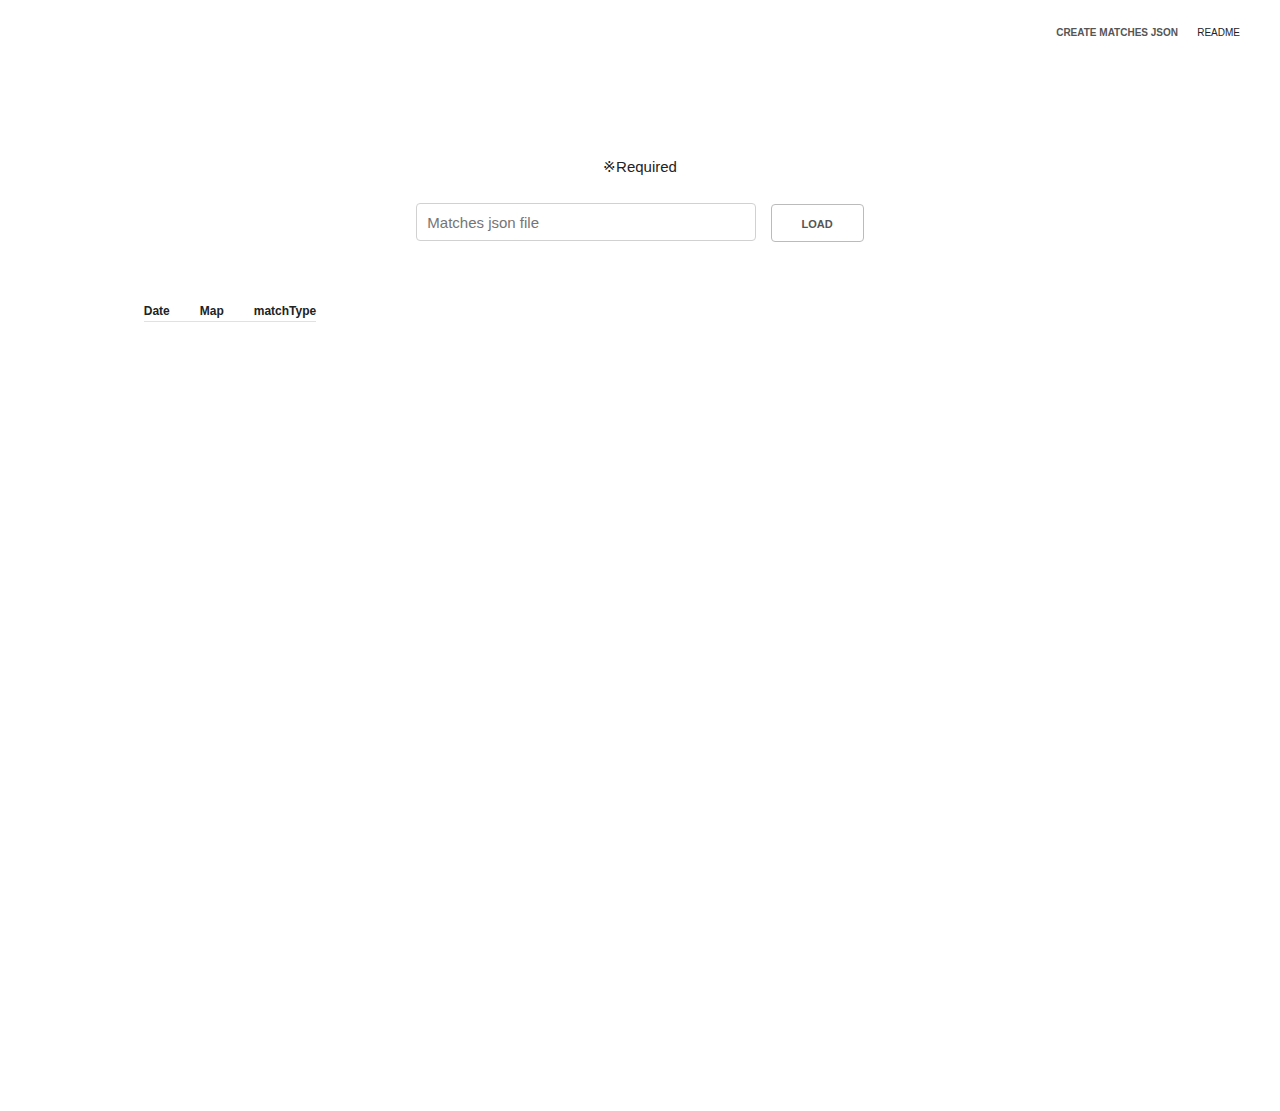
<file: index.html>
<!DOCTYPE html>
<html lang="jp">

<head>
    <style type="text/css">

    </style>
    <meta charset="utf-8">
    <meta name="viewport" content="width=device-width,initial-scale=1,maximum-scale=1">
    <script type="text/javascript" src="bule-zone-predictor-core/core/js/top.js"></script>
    <script type="text/javascript" src="bule-zone-predictor-core/core/js/util.js"></script>
    <script type="text/javascript" src="bule-zone-predictor-core/core/js/pubgCommons.js"></script>
    <script type="text/javascript" src="bule-zone-predictor-core/core/js/pubgMapOperator.js"></script>
    <link rel="stylesheet" href="bule-zone-predictor-core/core/css/top.css">
    <link rel="stylesheet" href="bule-zone-predictor-core/core/css/main.css">

    <!--other lib-->
    <script src="bule-zone-predictor-core/lib/konva.min.js"></script>
    <script src="bule-zone-predictor-core/lib/list.min.js"></script>

    <title>pubg bule zone predictor</title>
</head>

<body>
    <div class="root">
        <div class="index">
            <div class="page">
                <div class="header">
                    <div class="logo"></div>
                    <div class="menu">
                        <button class="menuButton"
                            onclick="location.href='bule-zone-predictor-core/app/html/players.html'">create Matches
                            json</button>
                        <a href="">README</a>
                    </div>
                </div>
                <div class="main">
                    <div class="load">
                        <div class="loadForm">
                            <div>※Required</div><br>
                            <input class="loadInput" id="LoadInput" type="text" placeholder="Matches json file" value>
                            <input class="loadButton" type="button" value="load"
                                onclick="document.getElementById('file_upload').click()">
                            <input class="addJson" id="file_upload" type="file" accept=".json">
                        </div>
                        <div class="predictorContainer">
                            <div class="matchTable">
                                <table id="matches">
                                    <thead>
                                        <tr>
                                            <th class="sort" data-sort="createdAt">Date</th>
                                            <th class="sort" data-sort="mapName">Map</th>
                                            <th class="sort" data-sort="matchType">matchType</th>
                                        </tr>
                                    </thead>
                                    <tbody class="list" id="matchesBody">

                                    </tbody>
                                </table>
                            </div>
                            <div class="map" style="margin: 0px 10px">
                                <div class="mapBar">
                                    <div class="mapBar">
                                        <div class="test4">
                                            <table id="score">
                                            </table>
                                            <table id="totalScore" style="visibility: hidden">
                                                <tr>
                                                    <th>Total(%)</th><td>00</td><td>00</td><td>00</td><td>00</td><td>00</td><td>00</td><td>00</td><td>00</td><td>00</td>
                                                </tr>
                                            </table>
                                        </div>
                                    </div>
                                    <button class="execute" id="executeButton" onclick="clickPredictionButton()">⇒</button>
                                </div>
                                <div class="mapMain">
                                    <div id="stage-parent">
                                        <div id="container"></div>
                                    </div>
                                </div>
                            </div>
                        </div>
                    </div>
                </div>
            </div>
        </div>
    </div>
    <script>
        /*Instance for List.js */
        const options = { valueNames: ["createdAt", "mapName", "matchType"] };
        let matchesList = new List("matches", options);
    </script>
    <script>
        (async function () {
            initKonvaObject();
        }());
    </script>
    <style>
        .sort.desc:after {
            content: "▼";
        }

        .sort.asc:after {
            content: "▲";
        }
    </style>
</body>

</html>
</file>
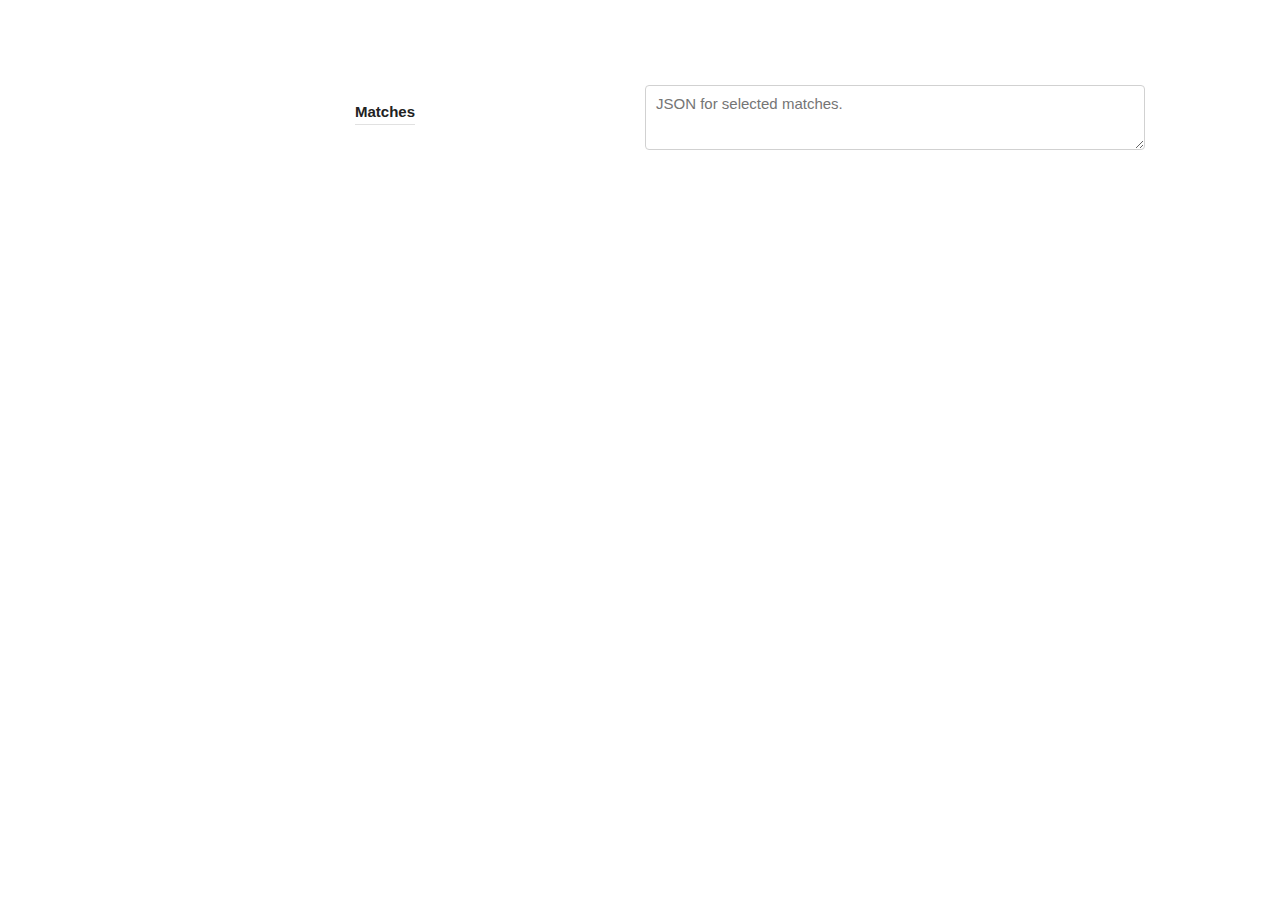
<file: matches/index.html>
<!DOCTYPE html>
<html lang="jp">

<head>
    <style type="text/css">

    </style>
    <meta charset="utf-8">
    <meta name="viewport" content="width=device-width,initial-scale=1,maximum-scale=1">
    <script type="text/javascript" src="../blue-zone-predictor-core/core/js/matches.js"></script>
    <script type="text/javascript" src="../blue-zone-predictor-core/core/js/util.js"></script>
    <script type="text/javascript" src="../blue-zone-predictor-core/core/js/pubgCommons.js"></script>
    <link rel="stylesheet" href="../blue-zone-predictor-core/core/css/matches.css">
    <link rel="stylesheet" href="../blue-zone-predictor-core/core/css/main.css">

    <title>pubg blue zone predictor</title>
</head>

<body>
    <div class="root">
        <div class="index">
            <div class="page">
                <div class="header">
                    <!--None for now. Future support.-->
                </div>
                <div class="main">
                    <div class="search">
                        <div class="matches">
                            <table id="Matches">
                                <tbody>
                                    <tr>
                                        <th colspan="7">Matches</th>
                                    </tr>
                                </tbody>
                            </table>
                        </div>
                    </div>
                    <div class="side">
                        <textarea class="selectMatches" id="selectMatchesJson" placeholder="JSON for selected matches."
                            oninput="textAreaHeightSet(this)" onchange="textAreaHeightSet(this)" onclick="copyTextArea(this)"></textarea>
                    </div>
                </div>
            </div>
        </div>
    </div>
    <script>

        window.onload = async function () {

            const region = getParam("region");
            const playerNeme = getParam("search");
            const apiKey = getRandomApiKey(JSON.parse(window.localStorage.getItem(API_KEY_LIST_KEY)));

            let playersResponse = await fetch(`https://api.pubg.com/shards/${region}/players?filter[playerNames]=${playerNeme}`, {
                headers: {
                    'accept': 'application/json',
                    'Authorization': `Bearer ${apiKey.APIKEY_KEY}`
                }
            }, { mode: 'cors' });

            let matches = await getMatches(await playersResponse.json());

            let detailMatches = await asyncFilter(
                await asyncMap(matches, async id => {
                    const response = await fetch(`https://api.pubg.com/shards/${region}/matches/${id}`,
                        { headers: { 'accept': 'application/json' } },
                        { mode: 'cors' }
                    );
                    return await response.json();
                }), async detailMatch => {
                    if (detailMatch.data.attributes.matchType != "arcade"
                        && detailMatch.data.attributes.matchType != "event"
                        && detailMatch.data.attributes.matchType != "training"
                        && detailMatch.data.attributes.mapName != "Range_Main") {
                        return detailMatch;
                    }
                });

            console.log(detailMatches)

            let table = document.getElementById("Matches");
            detailMatches.map(async (value) => {
                let winPlace;
                let kills;
                let telemetryURL;
                await value.included.filter(await function (value, index) {
                    if (value.type === "participant" && value.attributes.stats.name === playerNeme) {
                        winPlace = value.attributes.stats.winPlace;
                        kills = value.attributes.stats.kills;
                    }
                    if (value.type == "asset") {
                        telemetryURL = value.attributes.URL;
                    }
                });

                await insertRow(
                    table,
                    value.data.attributes.createdAt,
                    value.data.attributes.mapName,
                    value.data.attributes.gameMode,
                    winPlace,
                    kills,
                    telemetryURL);
            })
        };
    </script>
</body>

</html>
</file>
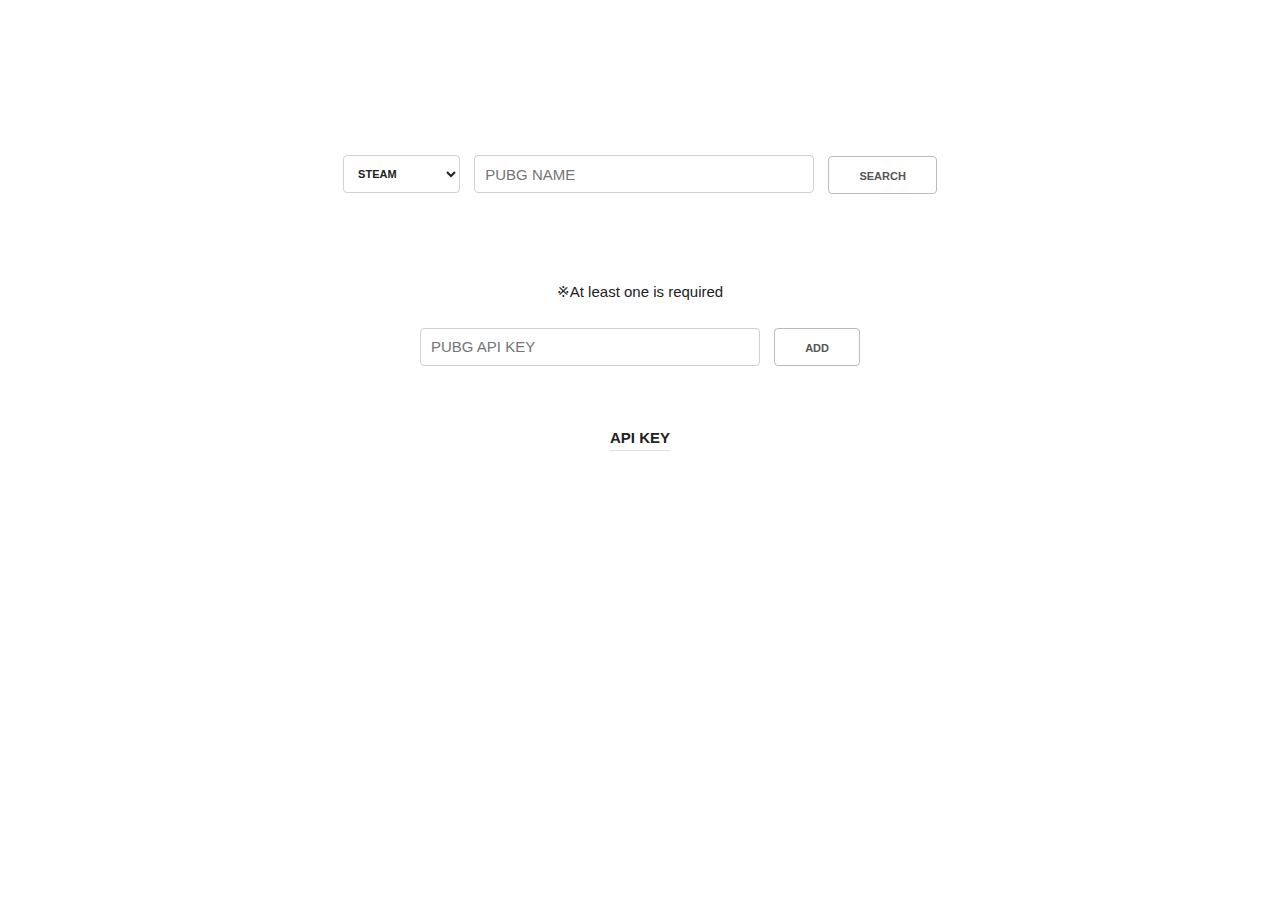
<file: players/index.html>
<!DOCTYPE html>
<html lang="jp">

<head>
    <style type="text/css">

    </style>
    <meta charset="utf-8">
    <meta name="viewport" content="width=device-width,initial-scale=1,maximum-scale=1">
    <script type="text/javascript" src="../blue-zone-predictor-core/core/js/players.js"></script>
    <script type="text/javascript" src="../blue-zone-predictor-core/core/js/util.js"></script>
    <script type="text/javascript" src="../blue-zone-predictor-core/core/js/pubgCommons.js"></script>
    <link rel="stylesheet" href="../blue-zone-predictor-core/core/css/players.css">
    <link rel="stylesheet" href="../blue-zone-predictor-core/core/css/main.css">

    <title>pubg blue zone predictor</title>
</head>

<body>
    <div class="root">
        <div class="index">
            <div class="page">
                <div class="header">
                    <!--None for now. Future support.-->
                </div>
                <div class="main">
                    <div class="search">
                        <form class="searchForm" name="searchform">
                            <select class="searchRegion" name="region">
                                <option value="steam">Steam</option>
                                <option value="psn">PlayStation</option>
                                <option value="console">console</option>
                                <option value="xbox">Xbox</option>
                                <option value="kakao">Kakao</option>
                                <div class="searchRegionArrow"></div>
                            </select>
                            <input class="searchInput" id="HomeSearchInput" type="text" name="search"
                                placeholder="PUBG NAME" value>
                            <input class="searchButton" type="submit" value="search" onclick="clickSearchButton()">
                        </form>
                        <div class="searchForm">
                            <div>※At least one is required</div><br>
                            <input class="searchInput" id="ApiKeyInput" type="text" placeholder="PUBG API KEY" value>
                            <input class="searchButton" type="button" value="Add" onclick="clickAddApiKeyButton()">
                        </div>
                        <div class="apiKeys">
                            <table id="ApiKeys">
                                <tbody>
                                    <tr>
                                        <th colspan="3">API KEY</th>
                                    </tr>
                                </tbody>
                            </table>
                        </div>
                    </div>
                </div>
            </div>
        </div>
        <div id="stage-parent" style="margin: 0px 200px">
            <div id="container"></div>
        </div>
    </div>
    <script>
        window.onload = async function () {
            /* Get api key list from localStorage and reflect */
            let table = document.getElementById("ApiKeys");
            let apiKeyList = JSON.parse(window.localStorage.getItem(API_KEY_LIST_KEY));
            if (apiKeyList != null) {
                for (let i = 0; i < apiKeyList.length; i++) {
                    insertRow(table, apiKeyList[i].APIKEY_KEY, apiKeyList[i].CURRENT_TIME_KEY);
                }
            } else {
                window.localStorage.setItem(API_KEY_LIST_KEY, JSON.stringify([]));
            }
        };
    </script>
</body>

</html>
</file>
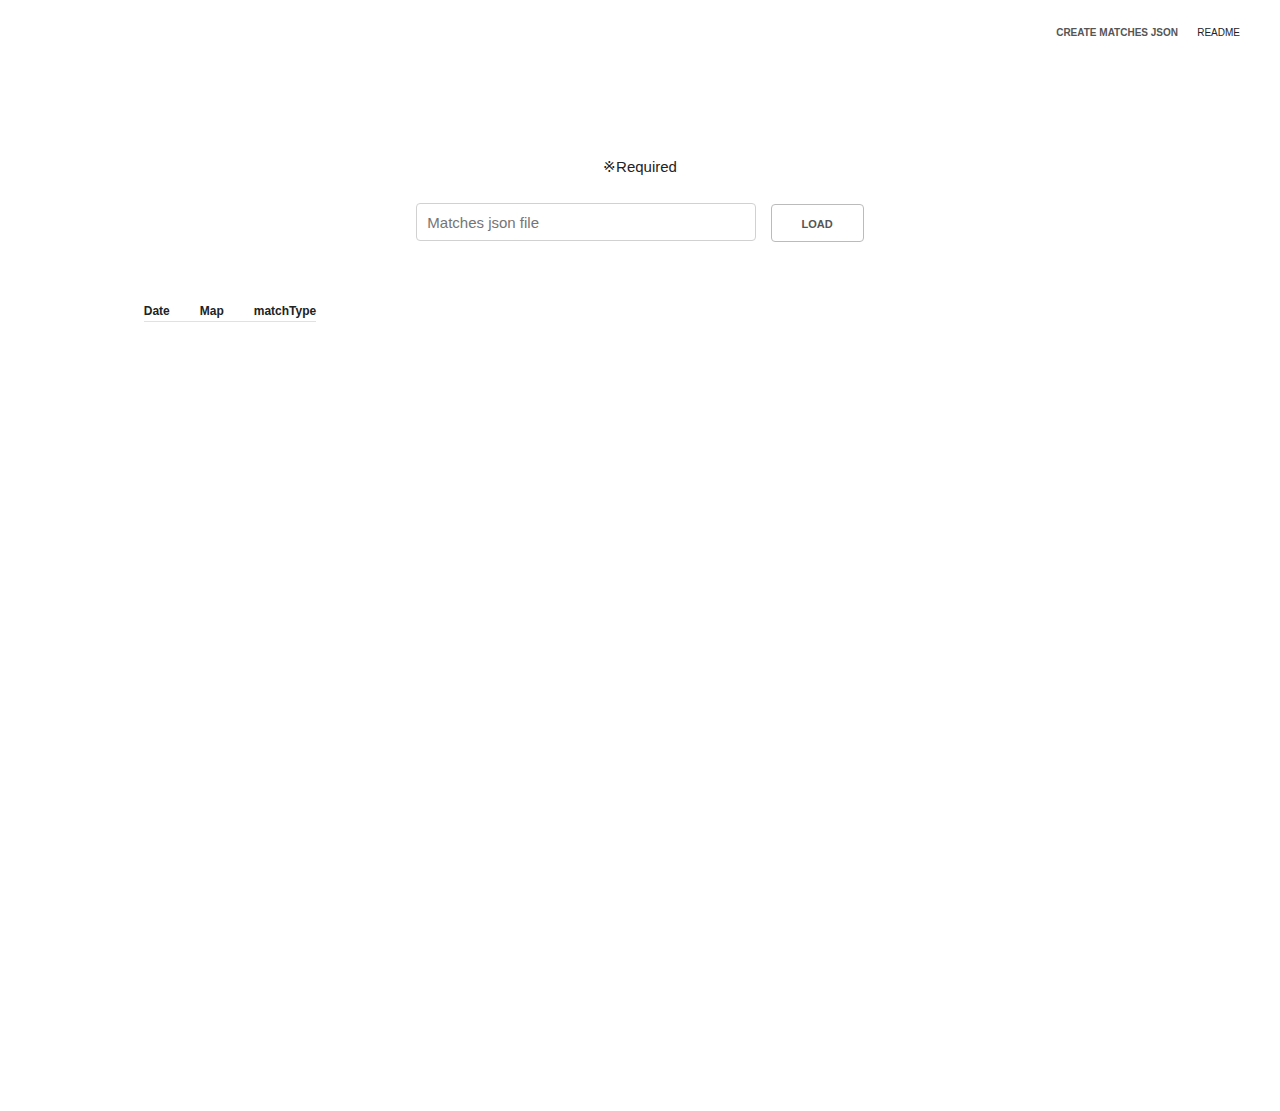
<file: top/index.html>
<!DOCTYPE html>
<html lang="jp">

<head>
    <style type="text/css">

    </style>
    <meta charset="utf-8">
    <meta name="viewport" content="width=device-width,initial-scale=1,maximum-scale=1">
    <script type="text/javascript" src="../blue-zone-predictor-core/core/js/top.js"></script>
    <script type="text/javascript" src="../blue-zone-predictor-core/core/js/util.js"></script>
    <script type="text/javascript" src="../blue-zone-predictor-core/core/js/pubgCommons.js"></script>
    <script type="text/javascript" src="../blue-zone-predictor-core/core/js/pubgMapOperator.js"></script>
    <link rel="stylesheet" href="../blue-zone-predictor-core/core/css/top.css">
    <link rel="stylesheet" href="../blue-zone-predictor-core/core/css/main.css">

    <!--other lib-->
    <script src="../blue-zone-predictor-core/lib/konva.min.js"></script>
    <script src="../blue-zone-predictor-core/lib/list.min.js"></script>

    <title>pubg blue zone predictor</title>
</head>

<body>
    <div class="root">
        <div class="index">
            <div class="page">
                <div class="header">
                    <div class="logo"></div>
                    <div class="menu">
                        <button class="menuButton"
                            onclick="location.href='../players/'">create Matches
                            json</button>
                        <a href="https://kagijpn.github.io/pubg-bluezone-predictor">README</a>
                    </div>
                </div>
                <div class="main">
                    <div class="load">
                        <div class="loadForm">
                            <div>※Required</div><br>
                            <input class="loadInput" id="LoadInput" type="text" placeholder="Matches json file" value>
                            <input class="loadButton" type="button" value="load"
                                onclick="document.getElementById('file_upload').click()">
                            <input class="addJson" id="file_upload" type="file" accept=".json">
                        </div>
                        <div class="predictorContainer">
                            <div class="matchTable">
                                <table id="matches">
                                    <thead>
                                        <tr>
                                            <th class="sort" data-sort="createdAt">Date</th>
                                            <th class="sort" data-sort="mapName">Map</th>
                                            <th class="sort" data-sort="matchType">matchType</th>
                                        </tr>
                                    </thead>
                                    <tbody class="list" id="matchesBody">

                                    </tbody>
                                </table>
                            </div>
                            <div class="map" style="margin: 0px 10px">
                                <div class="mapBar">
                                    <div class="mapBar">
                                        <div class="test4">
                                            <table id="score">
                                            </table>
                                            <table id="totalScore" style="visibility: hidden">
                                                <tr>
                                                    <th>Total(%)</th><td>00.00</td><td>00.00</td><td>00.00</td><td>00.00</td><td>00.00</td><td>00.00</td><td>00.00</td><td>00.00</td><td>00.00</td>
                                                </tr>
                                            </table>
                                        </div>
                                    </div>
                                    <button class="execute" id="executeButton" onclick="clickPredictionButton()">⇒</button>
                                </div>
                                <div class="mapMain">
                                    <div id="stage-parent">
                                        <div id="container"></div>
                                    </div>
                                </div>
                            </div>
                        </div>
                    </div>
                </div>
            </div>
        </div>
    </div>
    <script>
        /*Instance for List.js */
        const options = { valueNames: ["createdAt", "mapName", "matchType"] };
        let matchesList = new List("matches", options);
    </script>
    <script>
        (async function () {
            initKonvaObject();
        }());
    </script>
    <style>
        .sort.desc:after {
            content: "▼";
        }

        .sort.asc:after {
            content: "▲";
        }
    </style>
</body>

</html>
</file>
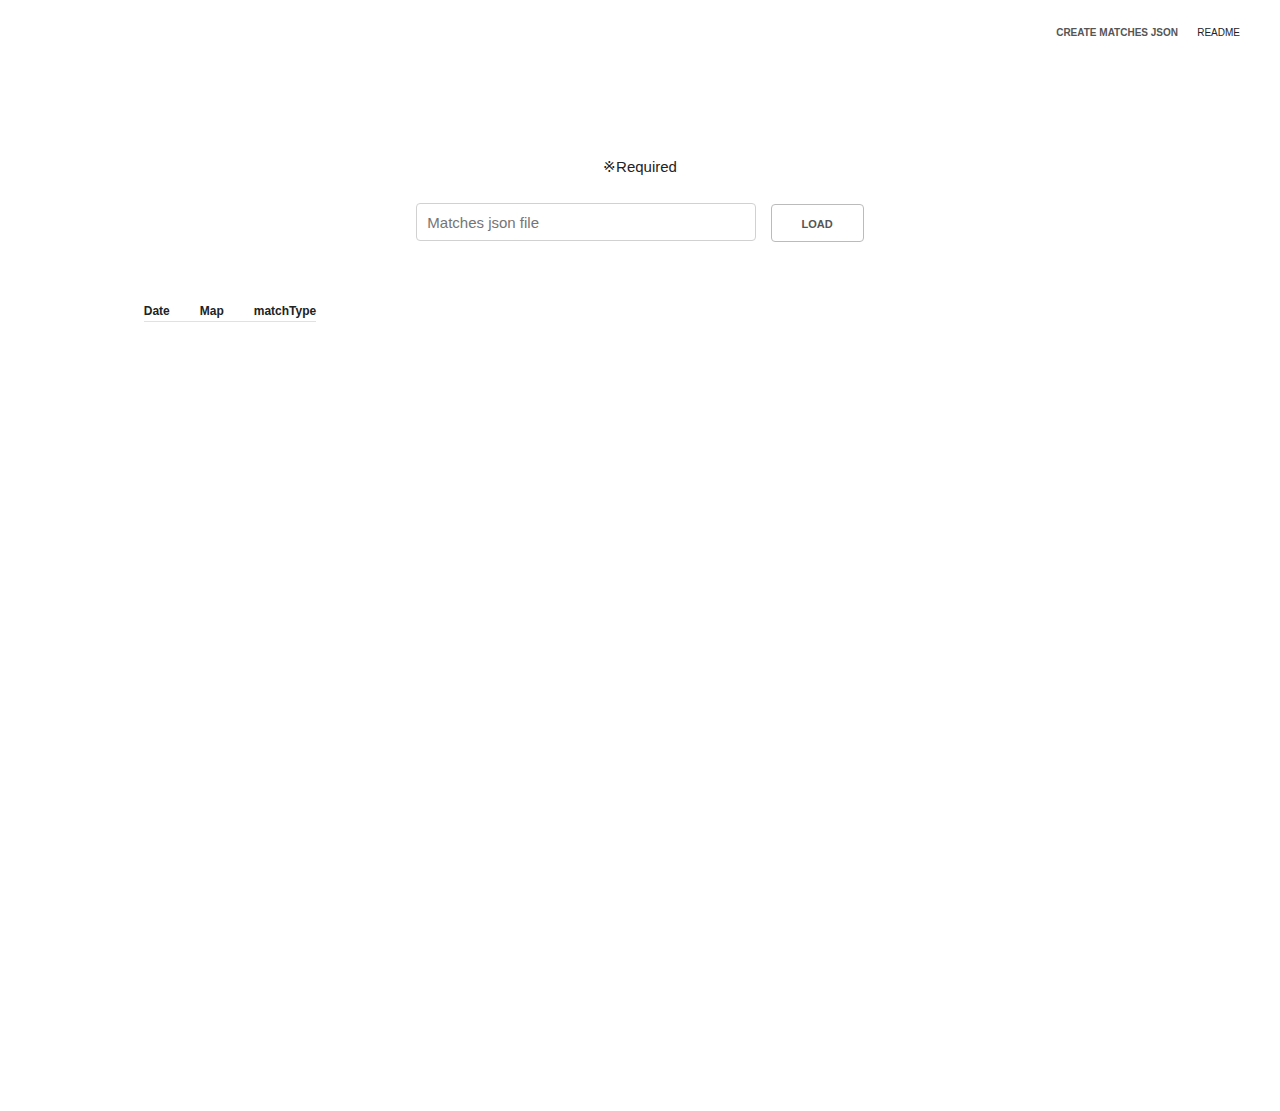
<file: top.html>
<!DOCTYPE html>
<html lang="jp">

<head>
    <style type="text/css">

    </style>
    <meta charset="utf-8">
    <meta name="viewport" content="width=device-width,initial-scale=1,maximum-scale=1">
    <script type="text/javascript" src="bule-zone-predictor-core/core/js/top.js"></script>
    <script type="text/javascript" src="bule-zone-predictor-core/core/js/util.js"></script>
    <script type="text/javascript" src="bule-zone-predictor-core/core/js/pubgCommons.js"></script>
    <script type="text/javascript" src="bule-zone-predictor-core/core/js/pubgMapOperator.js"></script>
    <link rel="stylesheet" href="bule-zone-predictor-core/core/css/top.css">
    <link rel="stylesheet" href="bule-zone-predictor-core/core/css/main.css">

    <!--other lib-->
    <script src="bule-zone-predictor-core/lib/konva.min.js"></script>
    <script src="bule-zone-predictor-core/lib/list.min.js"></script>

    <title>pubg bule zone predictor</title>
</head>

<body>
    <div class="root">
        <div class="index">
            <div class="page">
                <div class="header">
                    <div class="logo"></div>
                    <div class="menu">
                        <button class="menuButton"
                            onclick="location.href='bule-zone-predictor-core/app/html/players.html'">create Matches
                            json</button>
                        <a href="https://kagijpn.github.io/pubg-bulezone-predictor">README</a>
                    </div>
                </div>
                <div class="main">
                    <div class="load">
                        <div class="loadForm">
                            <div>※Required</div><br>
                            <input class="loadInput" id="LoadInput" type="text" placeholder="Matches json file" value>
                            <input class="loadButton" type="button" value="load"
                                onclick="document.getElementById('file_upload').click()">
                            <input class="addJson" id="file_upload" type="file" accept=".json">
                        </div>
                        <div class="predictorContainer">
                            <div class="matchTable">
                                <table id="matches">
                                    <thead>
                                        <tr>
                                            <th class="sort" data-sort="createdAt">Date</th>
                                            <th class="sort" data-sort="mapName">Map</th>
                                            <th class="sort" data-sort="matchType">matchType</th>
                                        </tr>
                                    </thead>
                                    <tbody class="list" id="matchesBody">

                                    </tbody>
                                </table>
                            </div>
                            <div class="map" style="margin: 0px 10px">
                                <div class="mapBar">
                                    <div class="mapBar">
                                        <div class="test4">
                                            <table id="score">
                                            </table>
                                            <table id="totalScore" style="visibility: hidden">
                                                <tr>
                                                    <th>Total(%)</th><td>00.00</td><td>00.00</td><td>00.00</td><td>00.00</td><td>00.00</td><td>00.00</td><td>00.00</td><td>00.00</td><td>00.00</td>
                                                </tr>
                                            </table>
                                        </div>
                                    </div>
                                    <button class="execute" id="executeButton" onclick="clickPredictionButton()">⇒</button>
                                </div>
                                <div class="mapMain">
                                    <div id="stage-parent">
                                        <div id="container"></div>
                                    </div>
                                </div>
                            </div>
                        </div>
                    </div>
                </div>
            </div>
        </div>
    </div>
    <script>
        /*Instance for List.js */
        const options = { valueNames: ["createdAt", "mapName", "matchType"] };
        let matchesList = new List("matches", options);
    </script>
    <script>
        (async function () {
            initKonvaObject();
        }());
    </script>
    <style>
        .sort.desc:after {
            content: "▼";
        }

        .sort.asc:after {
            content: "▲";
        }
    </style>
</body>

</html>
</file>
<file: bule-zone-predictor-core/core/css/top.css>
button,
input,
optgroup,
select,
textarea {
  color: inherit; /* 1 */
  font: inherit; /* 2 */
  margin: 0; /* 3 */
}

input {
  line-height: normal;
}

ul {
  list-style: circle inside;
}

ol,
ul {
  padding-left: 0;
  margin-top: 0;
}

body {
  font-size: 1.5em;
  line-height: 1.6;
  font-weight: 300;
  font-family: Nunito, HelveticaNeue, Helvetica Neue, Helvetica, Arial,
    sans-serif;
  color: #222;
}

.index {
  display: block;
  max-width: 1240px;
  margin: 0px auto;
}

.page {
  display: grid;
  grid-template-rows: 7.5rem 1fr;
  grid-row-gap: 10px;
  margin: 0px 20px;
}

.header {
  align-self: center;
  justify-self: center;
  width: 100%;
  display: grid;
  grid-template-columns: 1fr 200px;
  grid-row: 1 / auto;
  grid-column-gap: 15px;
}

.menu {
  align-self: center;
  justify-self: end;
}

.menu a {
  text-transform: uppercase;
  font-size: 1rem;
  font-weight: 400;
  color: rgb(34, 34, 34);
  margin-left: 15px;
  grid-column: 2 / auto;
}

.menuButton {
  display: inline;
  font-size: 1rem;
  border-width: 0px;
  border-style: initial;
  border-color: initial;
  border-image: initial;
  padding: 0px;
}

.main {
  grid-row: 2 / auto;
}

.addJson {
  display: none;
}

.load {
  text-align: center;
}

.loadForm {
  margin: 7rem 0px 3rem;
}

.loadInput {
  width: 34rem;
  border-bottom: 1px solid rgba(79, 54, 203, 0.6);
  border-radius: 0px;
  border-top: none;
  border-left: 0px;
  border-right: 0px;
}

.loadButton {
  line-height: 39px;
  margin-left: 10px;
}

.predictorContainer {
  display: grid;
  font-size: 1.2rem;
  grid-template-columns: 1fr 800px; /*list, map*/
  /*ToDO max-width: calc(100vh + 10px);*/ 
  grid-column-gap: 10px;
  border-width: 0px;
  border-style: solid;
  border-color: rgb(238, 238, 238);
  border-image: initial;
  overflow: visible;
  margin: 0px auto;
}

.predictorContainer table {
  margin: 0px auto;
  border-collapse: collapse;
  border-spacing: 0;
  display: table;
  border-color: grey;
}

.predictorContainer th {
  text-align: center;
  padding: 15px 15px 0px;
}

.matchTable {
  overflow-y: scroll;
  overflow-x: hidden;
  height: 824px;
  padding-right: 10px;
}

.mapBar {
  display: grid;
  grid-template-columns: max-content 1fr max-content;
  margin-bottom: 10px;
}

.test4 {
  position: relative;
  margin-right: 10px;
  grid-column: 2 / auto;
}

.test4 table{
  text-align:left;
  margin: 0;
}

.test4 td{
  padding: 0px 8px;
  text-align: left;
  width: 30px;
}

.test4 th{
  padding: 0px 8px;
  text-align: left
}

.test4 th:nth-child(1){
  width: 60px;
}

.mapMain {
  position: relative;
}

.execute {
  width: 50px;
  height: 50px;
  position: relative;
  color: rgb(0, 0, 0);
  margin: 0px;
  padding: 0px 0px 0px 1px;
  visibility:hidden
}

.trigger {
  color: #4cbb89;
  text-decoration: none;
  cursor: pointer;
}
</file>
<file: bule-zone-predictor-core/core/css/main.css>
/*
* Customized verison of Skeleton V2.0.4
* Copyright 2014, Dave Gamache
* www.getskeleton.com
* Free to use under the MIT license.
* http://www.opensource.org/licenses/mit-license.php
* 02/15/2020
*/

/* Base Styles
–––––––––––––––––––––––––––––––––––––––––––––––––– */
html {
  font-size: 62.5%;
}
body {
  font-size: 1.5em; /* currently ems cause chrome bug misinterpreting rems on body element */
  line-height: 1.6;
  font-weight: 300;
  font-family: "Nunito", "HelveticaNeue", "Helvetica Neue", Helvetica, Arial,
    sans-serif;
  color: #222;
}

html,
body {
  width: 100%;
  height: 100%;
  margin: 0;
  padding: 0;
  background: #fff;
}

/* Typography
  –––––––––––––––––––––––––––––––––––––––––––––––––– */
h1,
h2,
h3,
h4,
h5,
h6 {
  margin-top: 0;
  margin-bottom: 2rem;
  font-weight: 300;
}
h1 {
  font-size: 4rem;
  line-height: 1.2;
}
h2 {
  font-size: 3.6rem;
  line-height: 1.25;
}
h3 {
  font-size: 3rem;
  line-height: 1.3;
}
h4 {
  font-size: 2.4rem;
  line-height: 1.35;
}
h5 {
  font-size: 1.8rem;
  line-height: 1.5;
}
h6 {
  font-size: 1.5rem;
  line-height: 1.6;
}

@media (max-width: 700px) {
  h5 {
    font-size: 1.8rem;
    line-height: 1.5;
    margin-bottom: 1rem;
    font-weight: 400;
    background: #fafafa;
  }
}

p {
  margin-top: 0;
}

b,
strong {
  color: #444;
}

/* Links
  –––––––––––––––––––––––––––––––––––––––––––––––––– */
a {
  color: #4cbb89;
  text-decoration: none;
}
a:hover {
  color: #714868;
  -webkit-transition: color linear 0.15s;
  -o-transition: color linear 0.15s;
  transition: color linear 0.15s;
}

/* Buttons
  –––––––––––––––––––––––––––––––––––––––––––––––––– */
.button,
button,
input[type="submit"],
input[type="reset"],
input[type="button"] {
  display: inline-block;
  height: 38px;
  padding: 0 30px;
  color: #555;
  text-align: center;
  font-size: 11px;
  font-weight: 600;
  line-height: 38px;
  text-transform: uppercase;
  text-decoration: none;
  white-space: nowrap;
  background-color: transparent;
  border-radius: 4px;
  border: 1px solid #bbb;
  cursor: pointer;
  -webkit-transition: background-color linear 0.15s, border-color linear 0.15s;
  -o-transition: background-color linear 0.15s, border-color linear 0.15s;
  transition: background-color linear 0.15s, border-color linear 0.15s;
  -webkit-box-sizing: border-box;
  box-sizing: border-box;
}
.button:hover,
button:hover,
input[type="submit"]:hover,
input[type="reset"]:hover,
input[type="button"]:hover,
.button:focus,
button:focus,
input[type="submit"]:focus,
input[type="reset"]:focus,
input[type="button"]:focus {
  color: #333;
  border-color: #888;
  outline: 0;
}
.button.button-primary,
button.button-primary,
input[type="submit"].button-primary,
input[type="reset"].button-primary,
input[type="button"].button-primary {
  color: #fff;
  background-color: #4cbb89;
  border-color: #4cbb89;
}
.button.button-primary:hover,
button.button-primary:hover,
input[type="submit"].button-primary:hover,
input[type="reset"].button-primary:hover,
input[type="button"].button-primary:hover,
.button.button-primary:focus,
button.button-primary:focus,
input[type="submit"].button-primary:focus,
input[type="reset"].button-primary:focus,
input[type="button"].button-primary:focus {
  color: #fff;
  background-color: #714868;
  border-color: #714868;
}

/* Forms
  –––––––––––––––––––––––––––––––––––––––––––––––––– */
input[type="email"],
input[type="number"],
input[type="search"],
input[type="text"],
input[type="tel"],
input[type="url"],
input[type="password"],
textarea,
select {
  height: 38px;
  padding: 6px 10px; /* The 6px vertically centers text on FF, ignored by Webkit */
  background-color: #fff;
  border: 1px solid #d1d1d1;
  -webkit-transition: border-color linear 0.15s;
  -o-transition: border-color linear 0.15s;
  transition: border-color linear 0.15s;
  border-radius: 4px;
  -webkit-box-shadow: none;
  box-shadow: none;
  -webkit-box-sizing: border-box;
  box-sizing: border-box;
}
/* Removes awkward default styles on some inputs for iOS */
input[type="email"],
input[type="number"],
input[type="search"],
input[type="text"],
input[type="tel"],
input[type="url"],
input[type="password"],
textarea {
  -webkit-appearance: none;
  -moz-appearance: none;
  appearance: none;
}
textarea {
  min-height: 65px;
  padding-top: 6px;
  padding-bottom: 6px;
}
input[type="email"]:focus,
input[type="number"]:focus,
input[type="search"]:focus,
input[type="text"]:focus,
input[type="tel"]:focus,
input[type="url"]:focus,
input[type="password"]:focus,
textarea:focus,
select:focus {
  border: 1px solid #bb4c68;
  outline: 0;
}
label,
legend {
  display: block;
  margin-bottom: 0.5rem;
  font-weight: 600;
}
fieldset {
  padding: 0;
  border-width: 0;
}
input[type="checkbox"],
input[type="radio"] {
  display: inline;
}
label > .label-body {
  display: inline-block;
  margin-left: 0.5rem;
  font-weight: normal;
}

/* Lists
  –––––––––––––––––––––––––––––––––––––––––––––––––– */
ul {
  list-style: circle inside;
}
ol {
  list-style: decimal inside;
}
ol,
ul {
  padding-left: 0;
  margin-top: 0;
}
ul ul,
ul ol,
ol ol,
ol ul {
  margin: 1.5rem 0 1.5rem 3rem;
  font-size: 90%;
}
li {
  margin-bottom: 1rem;
}

/* Code
  –––––––––––––––––––––––––––––––––––––––––––––––––– */
code {
  padding: 0.2rem 0.5rem;
  margin: 0 0.2rem;
  font-size: 90%;
  white-space: nowrap;
  background: #f1f1f1;
  border: 1px solid #e1e1e1;
  border-radius: 4px;
}
pre > code {
  display: block;
  padding: 1rem 1.5rem;
  white-space: pre;
}

/* Tables
  –––––––––––––––––––––––––––––––––––––––––––––––––– */
th,
td {
  padding: 12px 15px;
  text-align: left;
  border-bottom: 1px solid #e1e1e1;
}
th:first-child,
td:first-child {
  padding-left: 0;
}
th:last-child,
td:last-child {
  padding-right: 0;
}

/* Spacing
  –––––––––––––––––––––––––––––––––––––––––––––––––– */
button,
.button {
  margin-bottom: 1rem;
}
input,
textarea,
select,
fieldset {
  margin-bottom: 1.5rem;
}
pre,
blockquote,
dl,
figure,
table,
p,
ul,
ol,
form {
  margin-bottom: 2.5rem;
}

.rc-slider {
  z-index: 10;
}

.rc-slider .rc-slider-track {
  background-color: #83e3c1;
}

.rc-slider .rc-slider-handle,
.rc-slider .rc-slider-handle:hover,
.rc-slider .rc-slider-handle:active,
.rc-slider .rc-slider-handle:focus {
  border: 2px solid #83e3c1;
}

.rc-slider .rc-slider-handle:hover,
.rc-slider .rc-slider-handle:active,
.rc-slider .rc-slider-handle:focus {
  -webkit-box-shadow: 0 0 5px #83e3c1;
  box-shadow: 0 0 5px #83e3c1;
}

.tippy-tooltip.pubgsh-theme {
  background: #f7f7f7;
  border: 1px solid #ddd;
  border-radius: 3px;
  color: black;
}

.tippy-tooltip.pubgsh-theme .tippy-arrow {
  border-left: 7px solid #ddd;
}
</file>
<file: blue-zone-predictor-core/core/css/matches.css>
button,
input,
optgroup,
select,
textarea {
  color: inherit; /* 1 */
  font: inherit; /* 2 */
  margin: 0; /* 3 */
}

ul {
  list-style: circle inside;
}

ol,
ul {
  padding-left: 0;
  margin-top: 0;
}

body {
  font-size: 1.5em;
  line-height: 1.6;
  font-weight: 300;
  font-family: Nunito, HelveticaNeue, Helvetica Neue, Helvetica, Arial,
    sans-serif;
  color: #222;
}

.index {
  display: block;
  max-width: 1240px;
  margin: 0px auto;
}

.page {
  display: grid;
  grid-template-rows: 7.5rem 1fr;
  grid-row-gap: 10px;
  margin: 0px 20px;
}

.header {
  align-self: center;
  justify-self: center;
  width: 100%;
  display: grid;
  grid-template-columns: 1fr 180px;
  grid-row: 1 / auto;
  grid-column-gap: 15px;
}

.main {
  display: grid;
  grid-template-columns: 1fr 1fr; /*list, map*/
  /*ToDO max-width: calc(100vh + 10px);*/ 
  grid-column-gap: 10px;
  border-width: 0px;
  border-style: solid;
  border-color: rgb(238, 238, 238);
  border-image: initial;
  overflow: visible;
  margin: 0px auto;
}


.search {
  text-align: center;
}

.searchForm {
  margin: 7rem 0px 3rem;
}

.searchRegion {
  line-height: 3.6rem;
  text-transform: uppercase;
  font-size: 11px;
  font-weight: 600;
  display: inline-block;
  cursor: pointer;
  margin-right: 10px;
  position: relative;
  box-sizing: border-box;
  top: -2px;
  text-decoration: none;
  border-width: 1px;
  border-style: solid;
  border-color: rgb(209, 209, 209);
  border-image: initial;
  border-radius: 4px;
  padding: 0px 1rem;
}

.searchRegionArrow {
  width: 0px;
  height: 0px;
  margin-bottom: 1px;
  margin-left: 3px;
  display: inline-block;
  border-left: 3px solid transparent;
  border-right: 3px solid transparent;
  border-top: 5px solid rgb(150, 150, 150);
}

.searchInput {
  width: 34rem;
  border-bottom: 1px solid rgba(79, 54, 203, 0.6);
  border-radius: 0px;
  border-top: none;
  border-left: 0px;
  border-right: 0px;
}

.searchButton {
  line-height: 39px;
  margin-left: 10px;
}

.searchButton:disabled {
  /*Button Pressed Only Once*/
  background:#DCDCDC;
  cursor:not-allowed; 
}

.matches {
  text-align: center;
  grid-column: 1 / auto;
}

.matches table {
  margin: 0px auto;
  border-collapse: collapse;
  border-spacing: 0;
  display: table;
  border-color: grey;
}

.matches th {
  text-align: center;
  padding: 15px 15px 0px;
}

.side {
  display: -webkit-box;
  display: flex;
  -webkit-box-align: center;
          align-items: start;
  -webkit-box-pack: center;
          justify-content: start;
  position: -webkit-sticky;
  position: sticky;
  top: 10px;
  width: 500px;
  height: 140px;
}

.selectMatches {
  /* ToDo */
  width: 500px;
}
</file>
<file: blue-zone-predictor-core/core/css/main.css>
/*
* Customized verison of Skeleton V2.0.4
* Copyright 2014, Dave Gamache
* www.getskeleton.com
* Free to use under the MIT license.
* http://www.opensource.org/licenses/mit-license.php
* 02/15/2020
*/

/* Base Styles
–––––––––––––––––––––––––––––––––––––––––––––––––– */
html {
  font-size: 62.5%;
}
body {
  font-size: 1.5em; /* currently ems cause chrome bug misinterpreting rems on body element */
  line-height: 1.6;
  font-weight: 300;
  font-family: "Nunito", "HelveticaNeue", "Helvetica Neue", Helvetica, Arial,
    sans-serif;
  color: #222;
}

html,
body {
  width: 100%;
  height: 100%;
  margin: 0;
  padding: 0;
  background: #fff;
}

/* Typography
  –––––––––––––––––––––––––––––––––––––––––––––––––– */
h1,
h2,
h3,
h4,
h5,
h6 {
  margin-top: 0;
  margin-bottom: 2rem;
  font-weight: 300;
}
h1 {
  font-size: 4rem;
  line-height: 1.2;
}
h2 {
  font-size: 3.6rem;
  line-height: 1.25;
}
h3 {
  font-size: 3rem;
  line-height: 1.3;
}
h4 {
  font-size: 2.4rem;
  line-height: 1.35;
}
h5 {
  font-size: 1.8rem;
  line-height: 1.5;
}
h6 {
  font-size: 1.5rem;
  line-height: 1.6;
}

@media (max-width: 700px) {
  h5 {
    font-size: 1.8rem;
    line-height: 1.5;
    margin-bottom: 1rem;
    font-weight: 400;
    background: #fafafa;
  }
}

p {
  margin-top: 0;
}

b,
strong {
  color: #444;
}

/* Links
  –––––––––––––––––––––––––––––––––––––––––––––––––– */
a {
  color: #4cbb89;
  text-decoration: none;
}
a:hover {
  color: #714868;
  -webkit-transition: color linear 0.15s;
  -o-transition: color linear 0.15s;
  transition: color linear 0.15s;
}

/* Buttons
  –––––––––––––––––––––––––––––––––––––––––––––––––– */
.button,
button,
input[type="submit"],
input[type="reset"],
input[type="button"] {
  display: inline-block;
  height: 38px;
  padding: 0 30px;
  color: #555;
  text-align: center;
  font-size: 11px;
  font-weight: 600;
  line-height: 38px;
  text-transform: uppercase;
  text-decoration: none;
  white-space: nowrap;
  background-color: transparent;
  border-radius: 4px;
  border: 1px solid #bbb;
  cursor: pointer;
  -webkit-transition: background-color linear 0.15s, border-color linear 0.15s;
  -o-transition: background-color linear 0.15s, border-color linear 0.15s;
  transition: background-color linear 0.15s, border-color linear 0.15s;
  -webkit-box-sizing: border-box;
  box-sizing: border-box;
}
.button:hover,
button:hover,
input[type="submit"]:hover,
input[type="reset"]:hover,
input[type="button"]:hover,
.button:focus,
button:focus,
input[type="submit"]:focus,
input[type="reset"]:focus,
input[type="button"]:focus {
  color: #333;
  border-color: #888;
  outline: 0;
}
.button.button-primary,
button.button-primary,
input[type="submit"].button-primary,
input[type="reset"].button-primary,
input[type="button"].button-primary {
  color: #fff;
  background-color: #4cbb89;
  border-color: #4cbb89;
}
.button.button-primary:hover,
button.button-primary:hover,
input[type="submit"].button-primary:hover,
input[type="reset"].button-primary:hover,
input[type="button"].button-primary:hover,
.button.button-primary:focus,
button.button-primary:focus,
input[type="submit"].button-primary:focus,
input[type="reset"].button-primary:focus,
input[type="button"].button-primary:focus {
  color: #fff;
  background-color: #714868;
  border-color: #714868;
}

/* Forms
  –––––––––––––––––––––––––––––––––––––––––––––––––– */
input[type="email"],
input[type="number"],
input[type="search"],
input[type="text"],
input[type="tel"],
input[type="url"],
input[type="password"],
textarea,
select {
  height: 38px;
  padding: 6px 10px; /* The 6px vertically centers text on FF, ignored by Webkit */
  background-color: #fff;
  border: 1px solid #d1d1d1;
  -webkit-transition: border-color linear 0.15s;
  -o-transition: border-color linear 0.15s;
  transition: border-color linear 0.15s;
  border-radius: 4px;
  -webkit-box-shadow: none;
  box-shadow: none;
  -webkit-box-sizing: border-box;
  box-sizing: border-box;
}
/* Removes awkward default styles on some inputs for iOS */
input[type="email"],
input[type="number"],
input[type="search"],
input[type="text"],
input[type="tel"],
input[type="url"],
input[type="password"],
textarea {
  -webkit-appearance: none;
  -moz-appearance: none;
  appearance: none;
}
textarea {
  min-height: 65px;
  padding-top: 6px;
  padding-bottom: 6px;
}
input[type="email"]:focus,
input[type="number"]:focus,
input[type="search"]:focus,
input[type="text"]:focus,
input[type="tel"]:focus,
input[type="url"]:focus,
input[type="password"]:focus,
textarea:focus,
select:focus {
  border: 1px solid #bb4c68;
  outline: 0;
}
label,
legend {
  display: block;
  margin-bottom: 0.5rem;
  font-weight: 600;
}
fieldset {
  padding: 0;
  border-width: 0;
}
input[type="checkbox"],
input[type="radio"] {
  display: inline;
}
label > .label-body {
  display: inline-block;
  margin-left: 0.5rem;
  font-weight: normal;
}

/* Lists
  –––––––––––––––––––––––––––––––––––––––––––––––––– */
ul {
  list-style: circle inside;
}
ol {
  list-style: decimal inside;
}
ol,
ul {
  padding-left: 0;
  margin-top: 0;
}
ul ul,
ul ol,
ol ol,
ol ul {
  margin: 1.5rem 0 1.5rem 3rem;
  font-size: 90%;
}
li {
  margin-bottom: 1rem;
}

/* Code
  –––––––––––––––––––––––––––––––––––––––––––––––––– */
code {
  padding: 0.2rem 0.5rem;
  margin: 0 0.2rem;
  font-size: 90%;
  white-space: nowrap;
  background: #f1f1f1;
  border: 1px solid #e1e1e1;
  border-radius: 4px;
}
pre > code {
  display: block;
  padding: 1rem 1.5rem;
  white-space: pre;
}

/* Tables
  –––––––––––––––––––––––––––––––––––––––––––––––––– */
th,
td {
  padding: 12px 15px;
  text-align: left;
  border-bottom: 1px solid #e1e1e1;
}
th:first-child,
td:first-child {
  padding-left: 0;
}
th:last-child,
td:last-child {
  padding-right: 0;
}

/* Spacing
  –––––––––––––––––––––––––––––––––––––––––––––––––– */
button,
.button {
  margin-bottom: 1rem;
}
input,
textarea,
select,
fieldset {
  margin-bottom: 1.5rem;
}
pre,
blockquote,
dl,
figure,
table,
p,
ul,
ol,
form {
  margin-bottom: 2.5rem;
}

.rc-slider {
  z-index: 10;
}

.rc-slider .rc-slider-track {
  background-color: #83e3c1;
}

.rc-slider .rc-slider-handle,
.rc-slider .rc-slider-handle:hover,
.rc-slider .rc-slider-handle:active,
.rc-slider .rc-slider-handle:focus {
  border: 2px solid #83e3c1;
}

.rc-slider .rc-slider-handle:hover,
.rc-slider .rc-slider-handle:active,
.rc-slider .rc-slider-handle:focus {
  -webkit-box-shadow: 0 0 5px #83e3c1;
  box-shadow: 0 0 5px #83e3c1;
}

.tippy-tooltip.pubgsh-theme {
  background: #f7f7f7;
  border: 1px solid #ddd;
  border-radius: 3px;
  color: black;
}

.tippy-tooltip.pubgsh-theme .tippy-arrow {
  border-left: 7px solid #ddd;
}
</file>
<file: blue-zone-predictor-core/core/css/players.css>
button,
input,
optgroup,
select,
textarea {
  color: inherit; /* 1 */
  font: inherit; /* 2 */
  margin: 0; /* 3 */
}

ul {
  list-style: circle inside;
}

ol,
ul {
  padding-left: 0;
  margin-top: 0;
}

body {
  font-size: 1.5em;
  line-height: 1.6;
  font-weight: 300;
  font-family: Nunito, HelveticaNeue, Helvetica Neue, Helvetica, Arial,
    sans-serif;
  color: #222;
}

.index {
  display: block;
  max-width: 1240px;
  margin: 0px auto;
}

.page {
  display: grid;
  grid-template-rows: 7.5rem 1fr;
  grid-row-gap: 10px;
  margin: 0px 20px;
}

.header {
  align-self: center;
  justify-self: center;
  width: 100%;
  display: grid;
  grid-template-columns: 1fr 180px;
  grid-row: 1 / auto;
  grid-column-gap: 15px;
}

.main {
  grid-row: 2 / auto;
}

.search {
  text-align: center;
}

.searchForm {
  margin: 7rem 0px 3rem;
}

.searchRegion {
  line-height: 3.6rem;
  text-transform: uppercase;
  font-size: 11px;
  font-weight: 600;
  display: inline-block;
  cursor: pointer;
  margin-right: 10px;
  position: relative;
  box-sizing: border-box;
  top: -2px;
  text-decoration: none;
  border-width: 1px;
  border-style: solid;
  border-color: rgb(209, 209, 209);
  border-image: initial;
  border-radius: 4px;
  padding: 0px 1rem;
}

.searchRegionArrow {
  width: 0px;
  height: 0px;
  margin-bottom: 1px;
  margin-left: 3px;
  display: inline-block;
  border-left: 3px solid transparent;
  border-right: 3px solid transparent;
  border-top: 5px solid rgb(150, 150, 150);
}

.searchInput {
  width: 34rem;
  border-bottom: 1px solid rgba(79, 54, 203, 0.6);
  border-radius: 0px;
  border-top: none;
  border-left: 0px;
  border-right: 0px;
}

.searchButton {
  line-height: 39px;
  margin-left: 10px;
}

.apiKeys {
  text-align: center;
  grid-column: 1 / auto;
}

.apiKeys table {
  margin: 0px auto;
  border-collapse: collapse;
  border-spacing: 0;
  display: table;
  border-color: grey;
}

.apiKeys th {
  text-align: center;
  padding: 15px 15px 0px;
}

.apiKeys td:nth-child(2) {
  max-width: 400px;
  white-space:nowrap;
  overflow-x:scroll;
}
</file>
<file: blue-zone-predictor-core/core/css/top.css>
button,
input,
optgroup,
select,
textarea {
  color: inherit; /* 1 */
  font: inherit; /* 2 */
  margin: 0; /* 3 */
}

input {
  line-height: normal;
}

ul {
  list-style: circle inside;
}

ol,
ul {
  padding-left: 0;
  margin-top: 0;
}

body {
  font-size: 1.5em;
  line-height: 1.6;
  font-weight: 300;
  font-family: Nunito, HelveticaNeue, Helvetica Neue, Helvetica, Arial,
    sans-serif;
  color: #222;
}

.index {
  display: block;
  max-width: 1240px;
  margin: 0px auto;
}

.page {
  display: grid;
  grid-template-rows: 7.5rem 1fr;
  grid-row-gap: 10px;
  margin: 0px 20px;
}

.header {
  align-self: center;
  justify-self: center;
  width: 100%;
  display: grid;
  grid-template-columns: 1fr 200px;
  grid-row: 1 / auto;
  grid-column-gap: 15px;
}

.menu {
  align-self: center;
  justify-self: end;
}

.menu a {
  text-transform: uppercase;
  font-size: 1rem;
  font-weight: 400;
  color: rgb(34, 34, 34);
  margin-left: 15px;
  grid-column: 2 / auto;
}

.menuButton {
  display: inline;
  font-size: 1rem;
  border-width: 0px;
  border-style: initial;
  border-color: initial;
  border-image: initial;
  padding: 0px;
}

.main {
  grid-row: 2 / auto;
}

.addJson {
  display: none;
}

.load {
  text-align: center;
}

.loadForm {
  margin: 7rem 0px 3rem;
}

.loadInput {
  width: 34rem;
  border-bottom: 1px solid rgba(79, 54, 203, 0.6);
  border-radius: 0px;
  border-top: none;
  border-left: 0px;
  border-right: 0px;
}

.loadButton {
  line-height: 39px;
  margin-left: 10px;
}

.predictorContainer {
  display: grid;
  font-size: 1.2rem;
  grid-template-columns: 1fr 800px; /*list, map*/
  /*ToDO max-width: calc(100vh + 10px);*/ 
  grid-column-gap: 10px;
  border-width: 0px;
  border-style: solid;
  border-color: rgb(238, 238, 238);
  border-image: initial;
  overflow: visible;
  margin: 0px auto;
}

.predictorContainer table {
  margin: 0px auto;
  border-collapse: collapse;
  border-spacing: 0;
  display: table;
  border-color: grey;
}

.predictorContainer th {
  text-align: center;
  padding: 15px 15px 0px;
}

.matchTable {
  overflow-y: scroll;
  overflow-x: hidden;
  height: 824px;
  padding-right: 10px;
}

.mapBar {
  display: grid;
  grid-template-columns: max-content 1fr max-content;
  margin-bottom: 10px;
}

.test4 {
  position: relative;
  margin-right: 10px;
  grid-column: 2 / auto;
}

.test4 table{
  text-align:left;
  margin: 0;
}

.test4 td{
  padding: 0px 8px;
  text-align: left;
  width: 30px;
}

.test4 th{
  padding: 0px 8px;
  text-align: left
}

.test4 th:nth-child(1){
  width: 60px;
}

.mapMain {
  position: relative;
}

.execute {
  width: 50px;
  height: 50px;
  position: relative;
  color: rgb(0, 0, 0);
  margin: 0px;
  padding: 0px 0px 0px 1px;
  visibility:hidden
}

.trigger {
  color: #4cbb89;
  text-decoration: none;
  cursor: pointer;
}

.selectedMatch {
  background-color:  rgba(55, 215, 255, 0.199);
}
</file>
